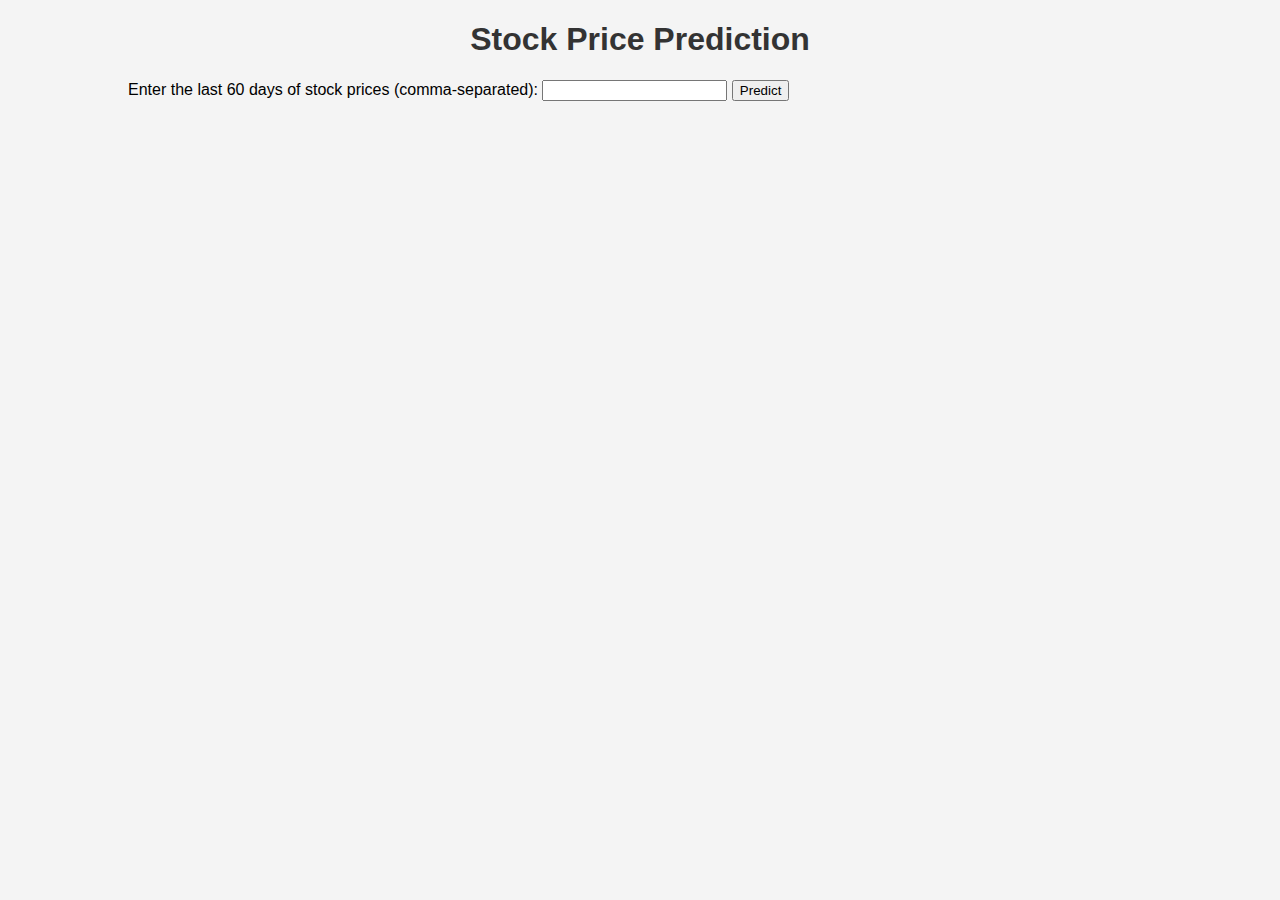
<file: my-project/frontend/index.html>
<!DOCTYPE html>
<html lang="en">
<head>
    <meta charset="UTF-8">
    <meta name="viewport" content="width=device-width, initial-scale=1.0">
    <title>Stock Price Prediction</title>
    <link rel="stylesheet" href="styles.css">
</head>
<body>
    <div class="container">
        <h1>Stock Price Prediction</h1>
        <form id="prediction-form">
            <label for="prices">Enter the last 60 days of stock prices (comma-separated):</label>
            <input type="text" id="prices" name="prices" required>
            <button type="submit">Predict</button>
        </form>
        <div id="result"></div>
    </div>
    <script src="app.js"></script>
</body>
</html>
</file>
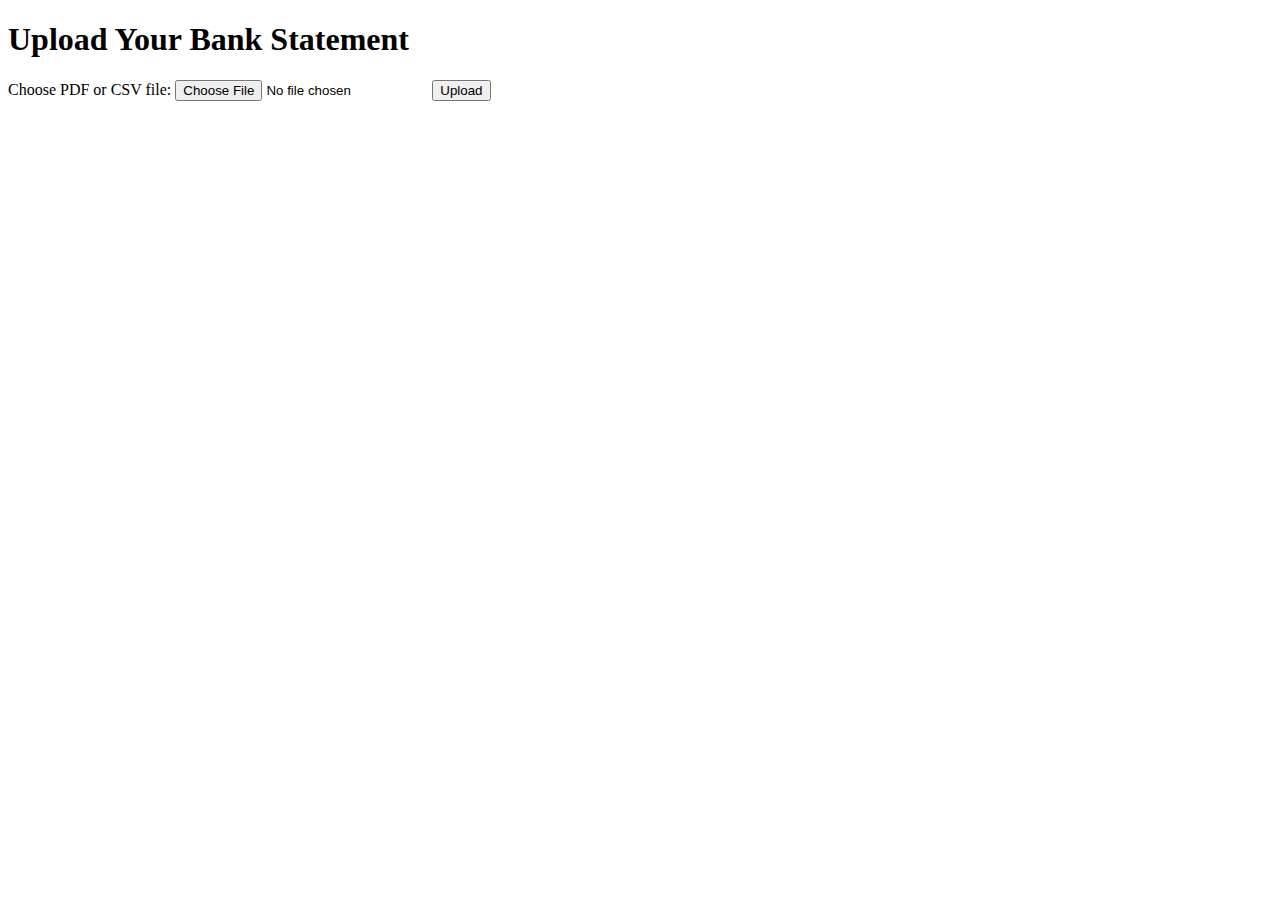
<file: backend/ai_pdf/templates/index.html>
<!DOCTYPE html>
<html lang="en">
<head>
    <meta charset="UTF-8">
    <meta name="viewport" content="width=device-width, initial-scale=1.0">
    <title>Bank Statement Upload</title>
</head>
<body>
    <h1>Upload Your Bank Statement</h1>
    <form action="/upload" method="post" enctype="multipart/form-data">
        <label for="file">Choose PDF or CSV file:</label>
        <input type="file" name="file" id="file" accept=".pdf,.csv" required>
        <button type="submit">Upload</button>
    </form>
</body>
</html>
</file>
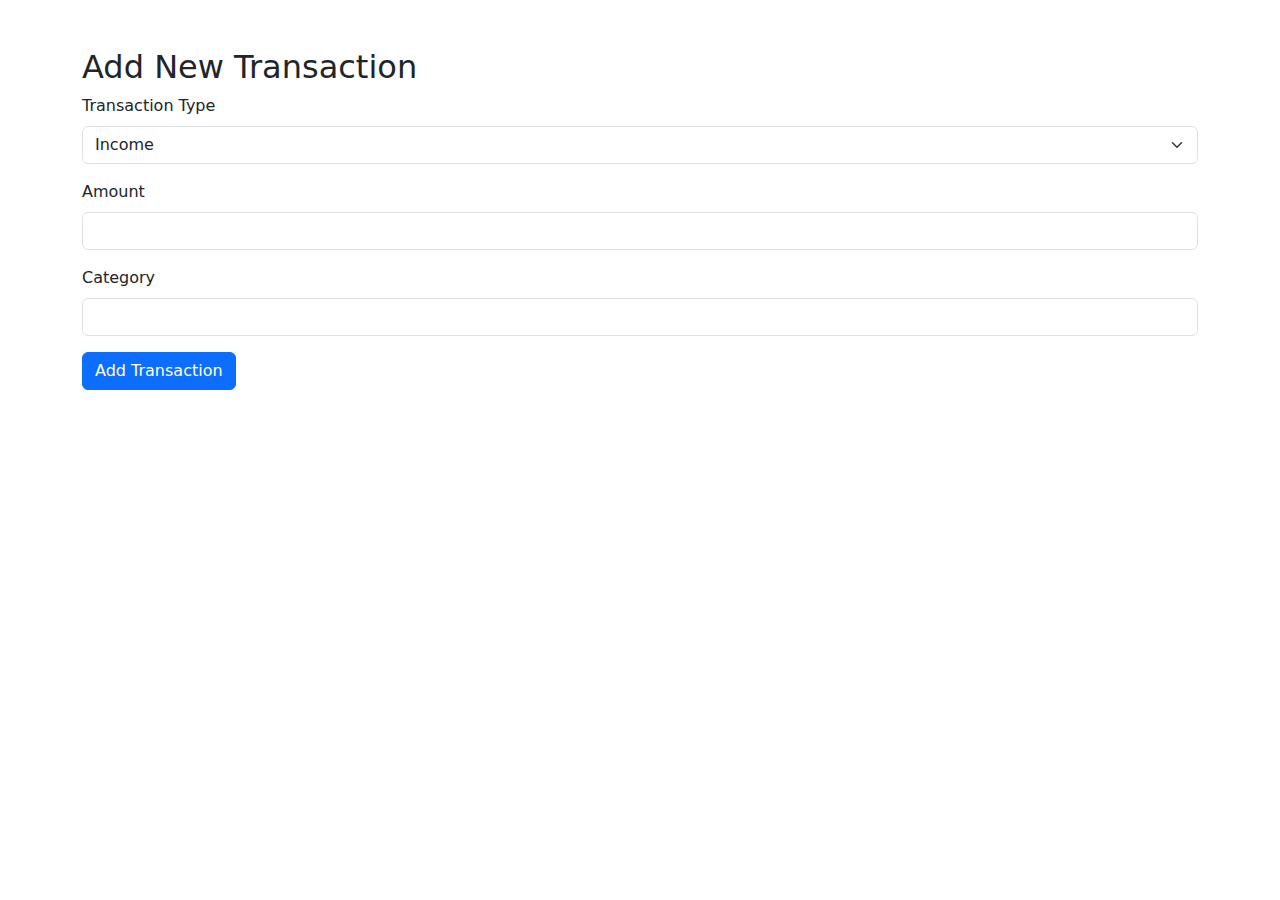
<file: frontend/transactions.html>
<!DOCTYPE html>
<html lang="en">
<head>
  <meta charset="UTF-8">
  <meta name="viewport" content="width=device-width, initial-scale=1.0">
  <title>AI Financial Advisor - Add Transaction</title>
  <link href="https://cdn.jsdelivr.net/npm/bootstrap@5.1.0/dist/css/bootstrap.min.css" rel="stylesheet">
</head>
<body>
  <div class="container mt-5">
    <h2>Add New Transaction</h2>
    <form id="transactionForm">
      <div class="mb-3">
        <label for="transactionType" class="form-label">Transaction Type</label>
        <select class="form-select" id="transactionType" required>
          <option value="income">Income</option>
          <option value="expense">Expense</option>
        </select>
      </div>
      <div class="mb-3">
        <label for="transactionAmount" class="form-label">Amount</label>
        <input type="number" class="form-control" id="transactionAmount" required>
      </div>
      <div class="mb-3">
        <label for="transactionCategory" class="form-label">Category</label>
        <input type="text" class="form-control" id="transactionCategory" required>
      </div>
      <button type="submit" class="btn btn-primary">Add Transaction</button>
    </form>
  </div>

  <script>
    document.getElementById('transactionForm').addEventListener('submit', function(event) {
      event.preventDefault();
      const type = document.getElementById('transactionType').value;
      const amount = document.getElementById('transactionAmount').value;
      const category = document.getElementById('transactionCategory').value;

      const transaction = { type, amount, category };
      let transactions = JSON.parse(localStorage.getItem('transactions')) || [];
      transactions.push(transaction);
      localStorage.setItem('transactions', JSON.stringify(transactions));

      alert('Transaction added successfully!');
      document.getElementById('transactionForm').reset();
    });
  </script>
</body>
</html>
</file>
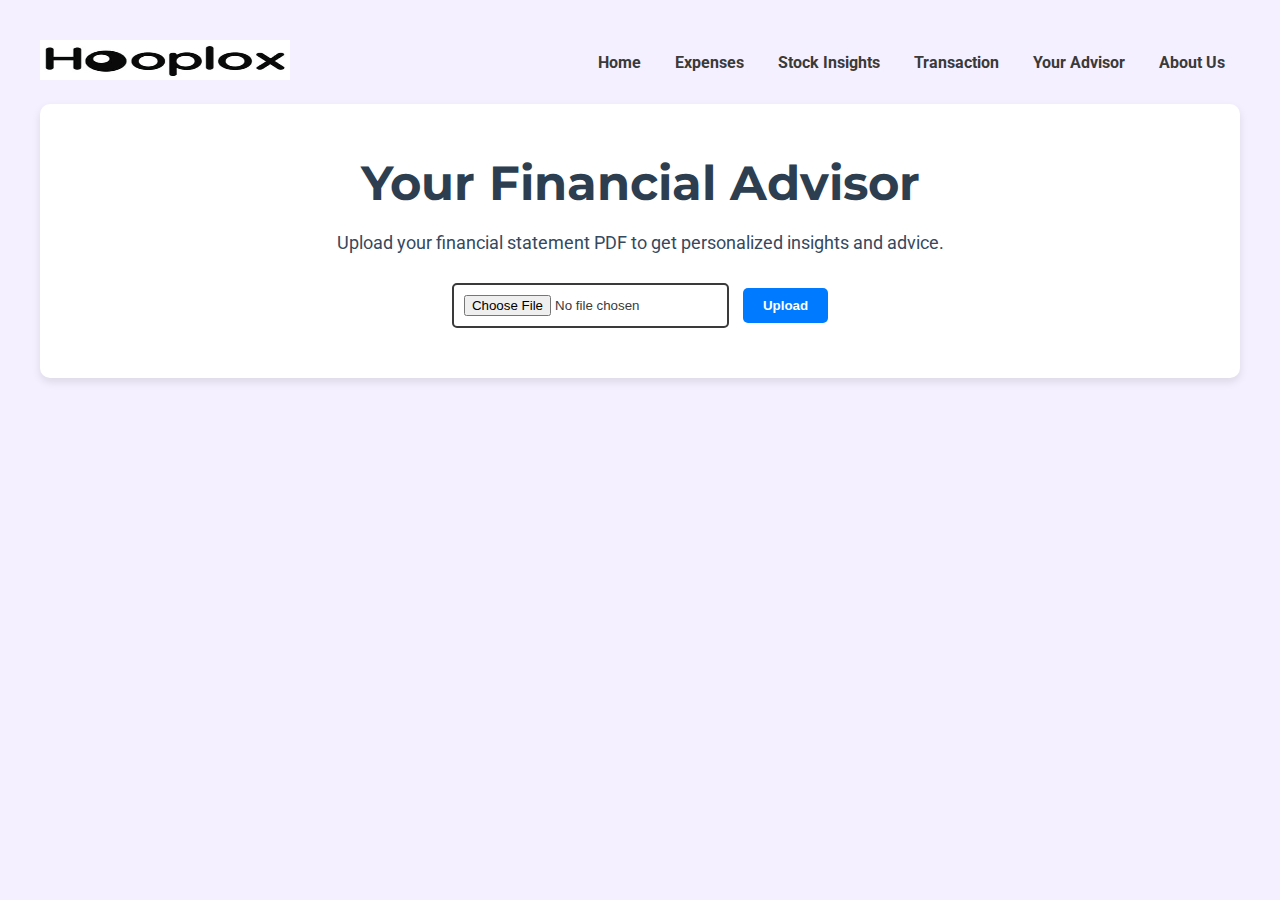
<file: frontend/your-advisor.html>
<!DOCTYPE html>
<html lang="en">
<head>
    <meta charset="UTF-8">
    <meta name="viewport" content="width=device-width, initial-scale=1.0">
    <title>Your Advisor - HOOPLOX</title>
    <link href="https://cdnjs.cloudflare.com/ajax/libs/font-awesome/5.15.3/css/all.min.css" rel="stylesheet"/>
    <link href="https://fonts.googleapis.com/css2?family=Inter:wght@400;700&display=swap" rel="stylesheet"/>
    <style>
        @import url('https://fonts.googleapis.com/css2?family=Roboto:wght@400;700&display=swap');
        @import url('https://fonts.googleapis.com/css2?family=Montserrat:wght@400;700&display=swap');

        body {
            margin: 0;
            font-family: 'Roboto', sans-serif;
            background-color: #f5f0ff;
            color: #3a3a3a;
        }
        .container {
            max-width: 1200px;
            margin: 0 auto;
            padding: 20px;
        }
        .navbar {
            display: flex;
            justify-content: space-between;
            align-items: center;
            padding: 20px 0;
        }
        .navbar a {
            text-decoration: none;
            color: #3a3a3a;
            margin: 0 15px;
            font-weight: 700;
        }
        .navbar .logo img {
            height: 40px;
        }
        .advisor-section {
            text-align: center;
            padding: 50px 0;
            background-color: #ffffff;
            border-radius: 10px;
            box-shadow: 0 4px 8px rgba(0, 0, 0, 0.1);
        }
        .advisor-section h1 {
            font-size: 48px;
            font-family: 'Montserrat', sans-serif;
            color: #2c3e50;
            margin: 0;
        }
        .advisor-section p {
            font-size: 18px;
            font-family: 'Roboto', sans-serif;
            color: #34495e;
            margin: 20px 0;
        }
        .upload-form {
            margin-top: 30px;
        }
        .upload-form input[type="file"] {
            padding: 10px;
            border-radius: 5px;
            border: 2px solid #3a3a3a;
            margin-right: 10px;
        }
        .upload-form button {
            padding: 10px 20px;
            border-radius: 5px;
            border: none;
            background-color: #007BFF;
            color: white;
            font-weight: 700;
            cursor: pointer;
            transition: all 0.3s ease;
        }
        .upload-form button:hover {
            background-color: #0056b3;
        }
        .data-display {
            margin-top: 40px;
            padding: 20px;
            background-color: #ecf0f1;
            border-radius: 10px;
            box-shadow: 0 4px 8px rgba(0, 0, 0, 0.1);
        }
        .data-display h2 {
            font-family: 'Montserrat', sans-serif;
            color: #2c3e50;
        }
        .data-display table {
            width: 100%;
            border-collapse: collapse;
            background: #fff;
        }
        .data-display th, .data-display td {
            border: 1px solid #ccc;
            padding: 10px;
            text-align: left;
        }
        .data-display th {
            background: #3a3a3a;
            color: #fff;
        }
    </style>
</head>
<body>
    <div class="container">
        <div class="navbar">
            <div class="logo">
                <img alt="HOOPLOX logo" src="logo3.jpeg" height="200px" width="250px" />
            </div>
            <div class="links">
                <a href="index.html">Home</a>
                <a href="forecast.html">Expenses</a>
                <a href="stock-insights.html">Stock Insights</a>
                <a href="categorize.html">Transaction</a>
                <a href="your-advisor.html">Your Advisor</a>
                <a href="about-us.html">About Us</a>
            </div>
        </div>
        <div class="advisor-section">
            <h1>Your Financial Advisor</h1>
            <p>Upload your financial statement PDF to get personalized insights and advice.</p>
            <form class="upload-form" id="uploadForm" action="/upload" method="post" enctype="multipart/form-data">
                <input type="file" id="pdfFile" name="file" accept=".pdf,.csv" required>
                <button type="submit">Upload</button>
            </form>
            <div class="data-display" id="dataDisplay" style="display: none;">
                <h2>Financial Data</h2>
                <table id="dataTable">
                    <tr>
                        <th>Date</th>
                        <th>Transaction Type</th>
                        <th>Credit (₹)</th>
                        <th>Debit (₹)</th>
                        <th>Balance (₹)</th>
                    </tr>
                </table>
            </div>
        </div>
    </div>

    <script>
        document.getElementById('uploadForm').addEventListener('submit', function(event) {
            event.preventDefault();
            
            setTimeout(() => {
                const dataDisplay = document.getElementById('dataDisplay');
                const dataTable = document.getElementById('dataTable');

                const transactions = [
                    { date: '21 Nov 2024', type: 'Credit', credit: '5,000', debit: '-', balance: '5,000' },
                    { date: '23 Nov 2024', type: 'Debit', credit: '-', debit: '2,000', balance: '3,000' },
                    { date: '25 Nov 2024', type: 'Credit', credit: '3,500', debit: '-', balance: '6,500' },
                    { date: '28 Nov 2024', type: 'Debit', credit: '-', debit: '1,500', balance: '5,000' },
                    { date: '30 Nov 2024', type: 'Credit', credit: '2,000', debit: '-', balance: '7,000' },
                    { date: '02 Dec 2024', type: 'Debit', credit: '-', debit: '3,000', balance: '4,000' }
                ];

                transactions.forEach(transaction => {
                    const row = `<tr>
                        <td>${transaction.date}</td>
                        <td>${transaction.type}</td>
                        <td>${transaction.credit}</td>
                        <td>${transaction.debit}</td>
                        <td>${transaction.balance}</td>
                    </tr>`;
                    dataTable.innerHTML += row;
                });

                dataDisplay.style.display = 'block';
            }, 2000);
        });
    </script>
</body>
</html>
</file>
<file: my-project/frontend/styles.css>
body {
    font-family: Arial, sans-serif;
    margin: 0;
    padding: 0;
    background-color: #f4f4f4;
}

h1 {
    color: #333;
    text-align: center;
}

.container {
    width: 80%;
    margin: auto;
    overflow: hidden;
}

.button {
    display: inline-block;
    font-size: 16px;
    color: #fff;
    background-color: #007bff;
    padding: 10px 20px;
    border: none;
    border-radius: 5px;
    cursor: pointer;
}

.button:hover {
    background-color: #0056b3;
}

.input-field {
    width: 100%;
    padding: 10px;
    margin: 10px 0;
    border: 1px solid #ccc;
    border-radius: 4px;
}
</file>
